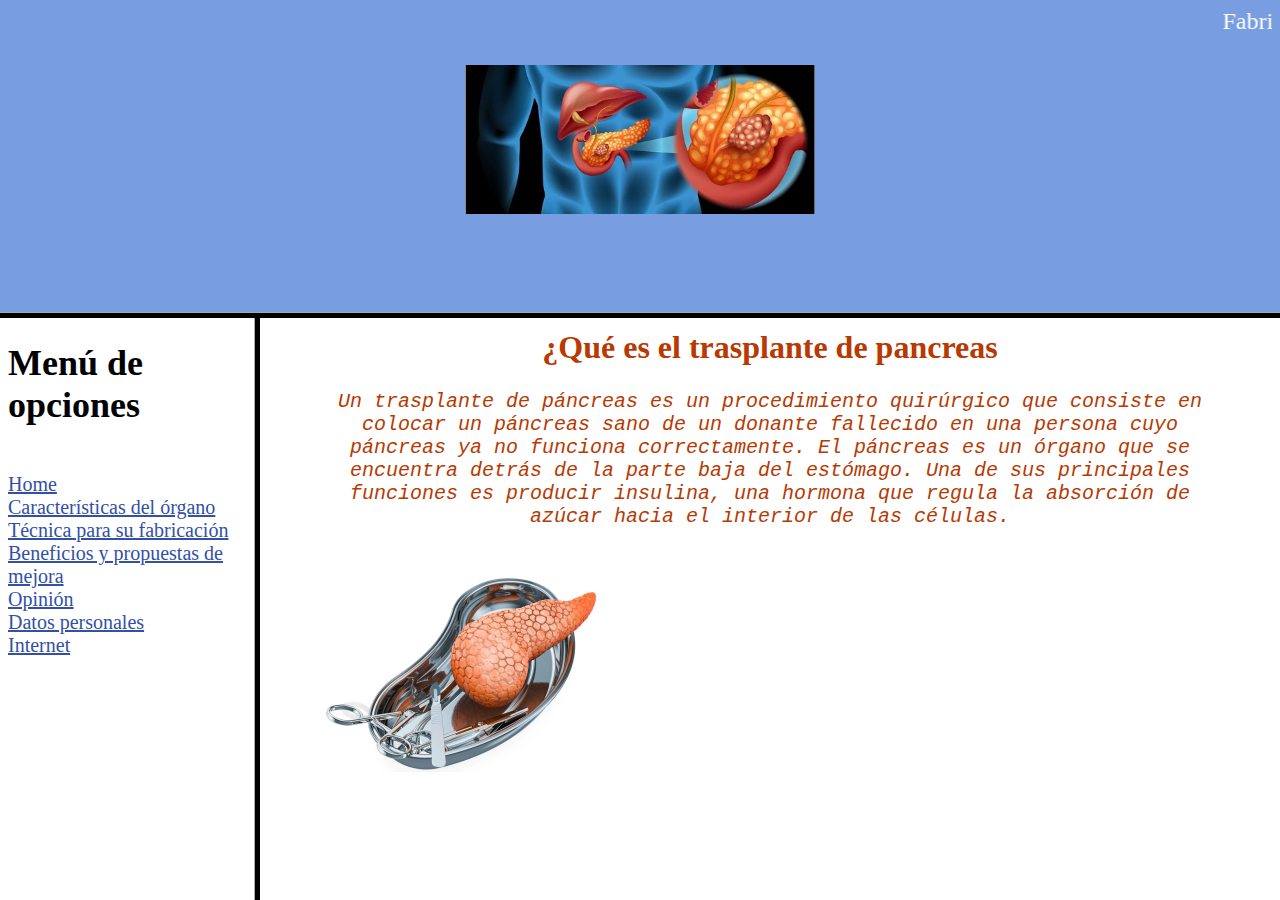
<file: index.html>
<!DOCTYPE html>
<html lang="en">
<head>
    <meta charset="UTF-8">
    <meta name="viewport" content="width=device-width, initial-scale=1.0">
    <title>Fabricación de órganos para trasplante</title>
</head>

<frameset rows="35%,*" frameborder="yes" bordercolor="black" marginwidth="10%" marginheight="10%" scrolling="no">
<frame src="superior.html" name="sup"></frame>
<frameset cols="20%,*" frameborder="yes" bordercolor="black" marginwidth="10%" marginheight="30%" scrolling="no">
    <frame src="izquierda.html" name="izq"></frame>
    <frame src="derecha.html" name="der"></frame>
  </frameset>>
</frameset>

</html>
</file>
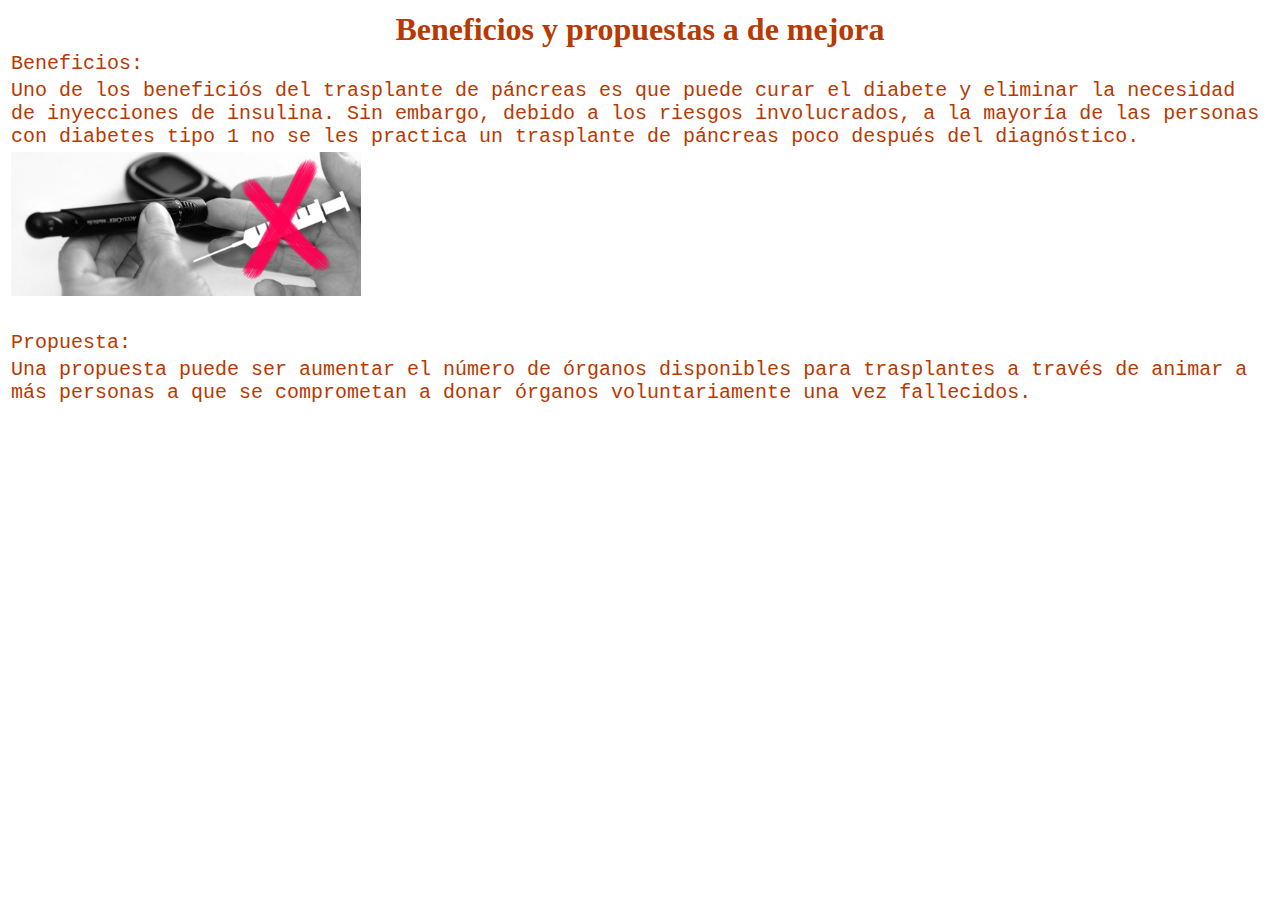
<file: beneficios y propuestas.html>
<!DOCTYPE html>
<html lang="en">
<head>
    <meta charset="UTF-8">
    <meta name="viewport" content="width=device-width, initial-scale=1.0">
    <title>Fabricación de órganos para trasplante</title>
    <link rel="stylesheet" href="estilos.css">
</head>
<body>
    <table>
        <tr>
            <td colspan="2" align="center"><font face="Agency FB" size="6"><b>Beneficios y propuestas a de mejora
        </tr>
        <tr>
            <td align="left">Beneficios:</td>
        </tr>
        <tr>
            <td> Uno de los beneficiós del trasplante de páncreas es que puede curar el diabete y eliminar la necesidad de inyecciones de insulina. Sin embargo, debido a los riesgos involucrados, a la mayoría de las personas con diabetes tipo 1 no se les practica un trasplante de páncreas poco después del diagnóstico.</td>
        </tr>
        <tr>
            <td><img src="20181101_Un-nuevo-tratamiento-eliminaría-la-necesidad-de-inyecciones-de-insulina-en-los-diabéticos.jpg" width="350">
        </td></tr>
    </table>
    <br>
    <table>
        <tr>
            <td align="left">Propuesta:</td>
        </tr>
        <tr>
            <td> Una propuesta puede ser aumentar el número de órganos disponibles para trasplantes a través de animar a más personas a que se comprometan a donar órganos voluntariamente una vez fallecidos. </td>
    </table>
</body>
</html>
</file>
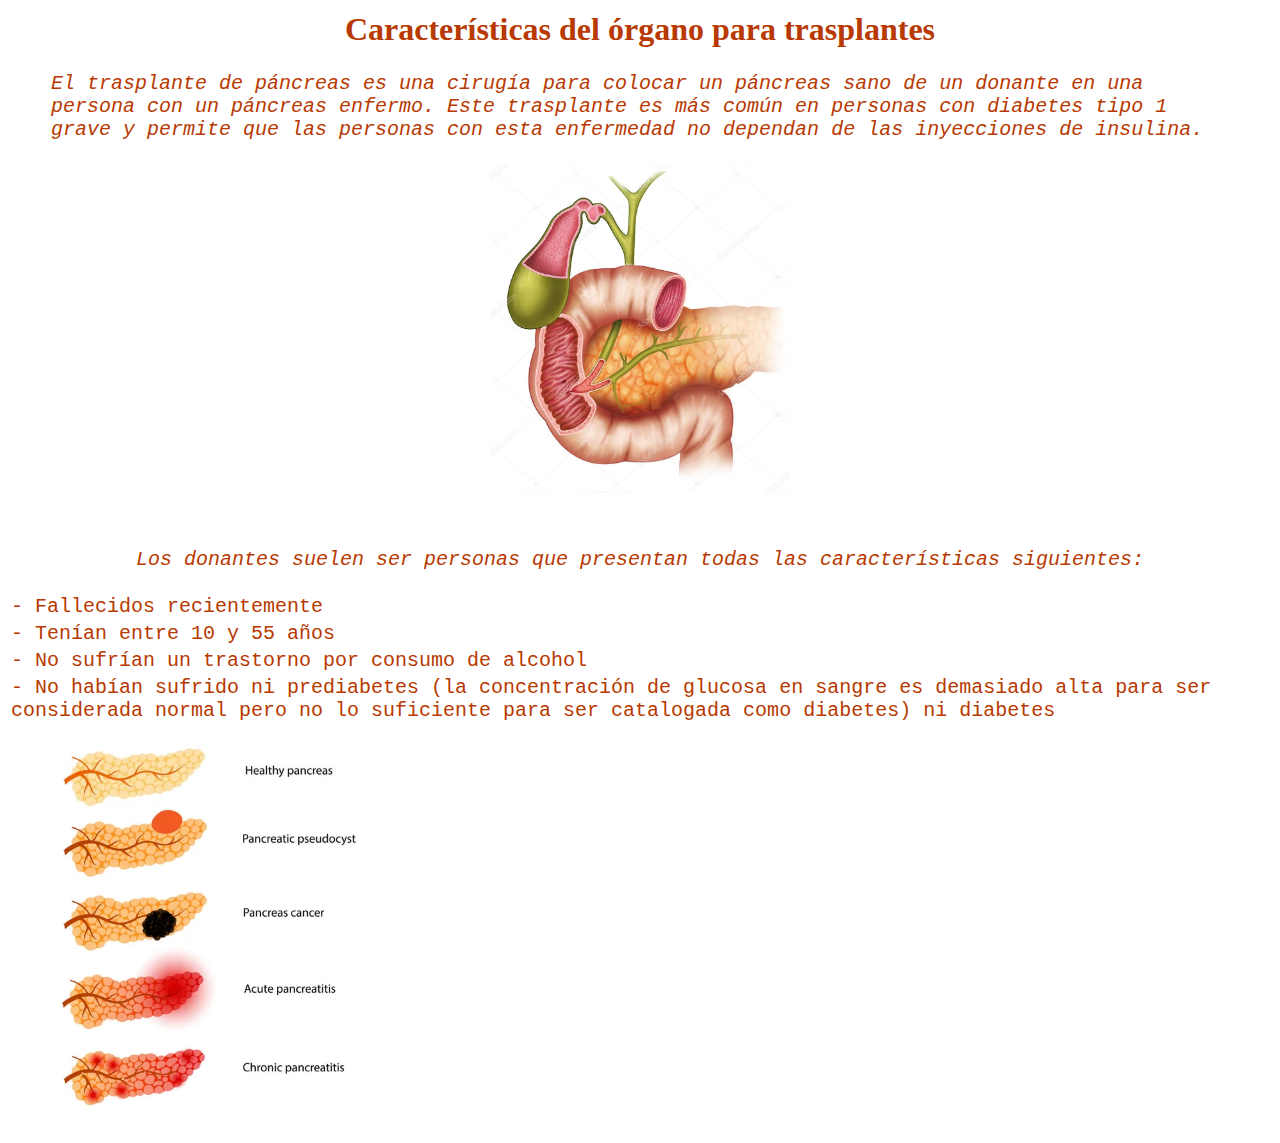
<file: características.html>
<!DOCTYPE html>
<head>
    <meta charset="UTF-8">
    <meta name="viewport" content="width=device-width, initial-scale=1.0">
    <title>Fabricación de órganos para trasplante</title>
    <link rel="stylesheet" href="estilos.css">
</head>
<body>
    <table>
        <tr>
            <td colspan="2" align="center"><font face="Agency FB" size="6"><b>Características del órgano para trasplantes </b></font></td>
        </tr>
        <tr>
            <td align="left"><i><blockquote>El trasplante de páncreas es una cirugía para colocar un páncreas sano de un donante en una persona con un páncreas enfermo. Este trasplante es más común en personas con diabetes tipo 1 grave y permite que las personas con esta enfermedad no dependan de las inyecciones de insulina.</blockquote></i></td>
        </tr>
        <tr>
            <td align="center"><img src="depositphotos_18976857-stock-photo-duodenum-pancreas.jpg.crdownload" width="300"></td>
        </tr>
    </table>
    <br>
    <table>
        <tr>
            <td align="center"><i><blockquote>Los donantes suelen ser personas que presentan todas las características siguientes:
                </blockquote></i></td>
        </tr>
        <tr>
            <td align="left">- Fallecidos recientemente</td>
        </tr>
        <tr>
            <td align="left">- Tenían entre 10 y 55 años</td>
        </tr>
    
        <tr>
            <td align="left">- No sufrían un trastorno por consumo de alcohol</td>
        </tr>
        <tr>
            <td align="left">- No habían sufrido ni prediabetes (la concentración de glucosa en sangre es demasiado alta para ser considerada normal pero no lo suficiente para ser catalogada como diabetes) ni diabetes</td>
        </tr>
   
        <tr>
            <td><img src="depositphotos_478153000-stock-illustration-pancreas-disease-and-cancer.jpg" width="400"></td>
        </tr>

    </table>
        
</body>
</html>
</file>
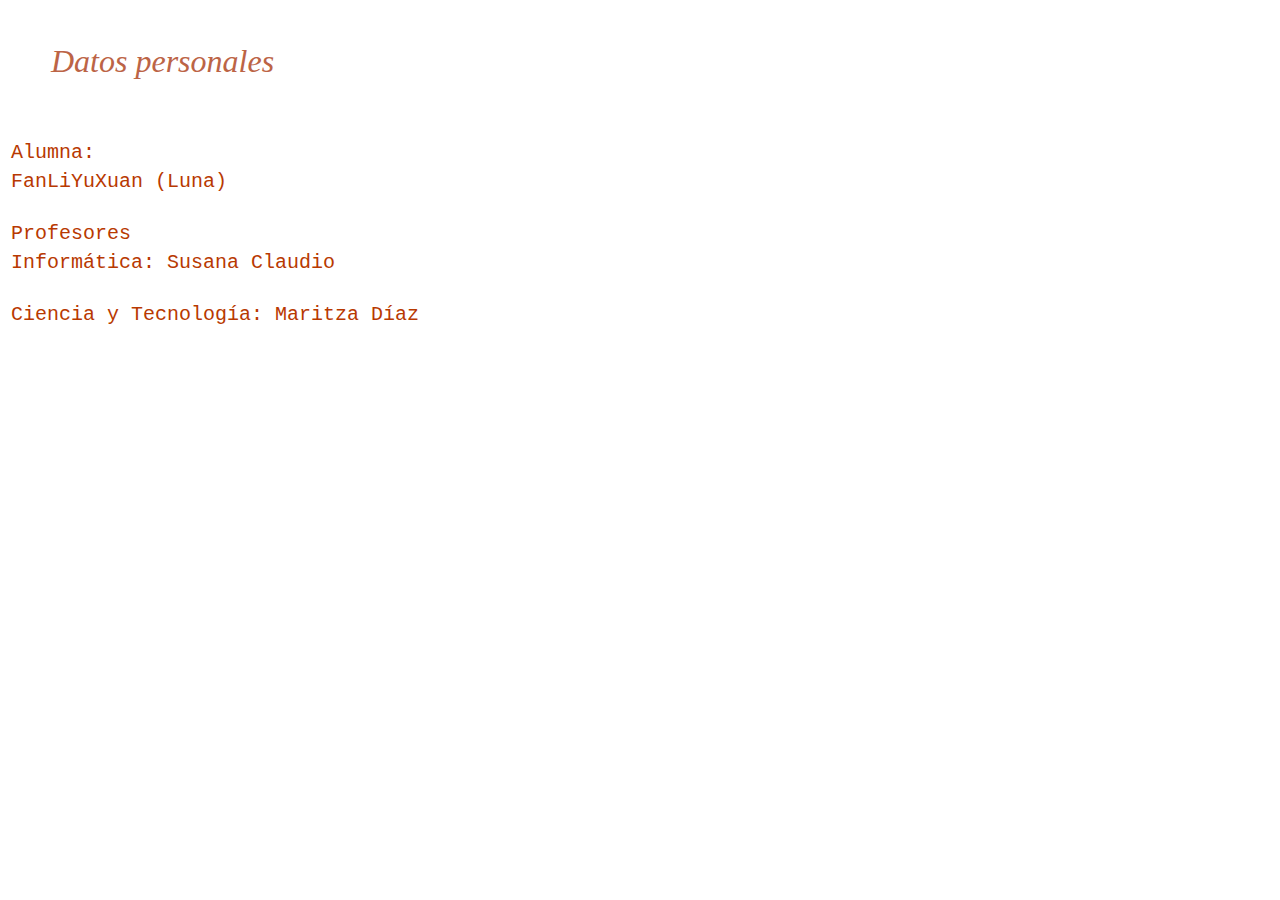
<file: datos.html>
<!DOCTYPE html>
<html lang="en">
<head>
    <meta charset="UTF-8">
    <meta name="viewport" content="width=device-width, initial-scale=1.0">
    <title>Fabricación de órganos para trasplante</title>
    <link rel="stylesheet" href="estilos.css">
</head>
<body>
  <table>
    <tr>
        <td align="center"><font face="Agency FB" size="6"color="#BC6446" ><i><blockquote>Datos personales</blockquote></i></td></font>
    </tr>
</table>
<br>
<table>
   <tr>
    <td align="right">Alumna:</td>
   </tr>
</table>
<table>
    <tr>
        <td align="right">FanLiYuXuan (Luna)</td>
    </tr>
</table>

</table>
<br>
<table>
<tr>
<td align="right">Profesores</td>
</tr>
</table>
<table>
<tr>
    <td align="right">Informática: Susana Claudio</td>
</tr>
</table>
<br>
<table>
<tr>
    <td align="right">Ciencia y Tecnología: Maritza Díaz</td>
</tr>
</table>
</body>
</html>
</file>
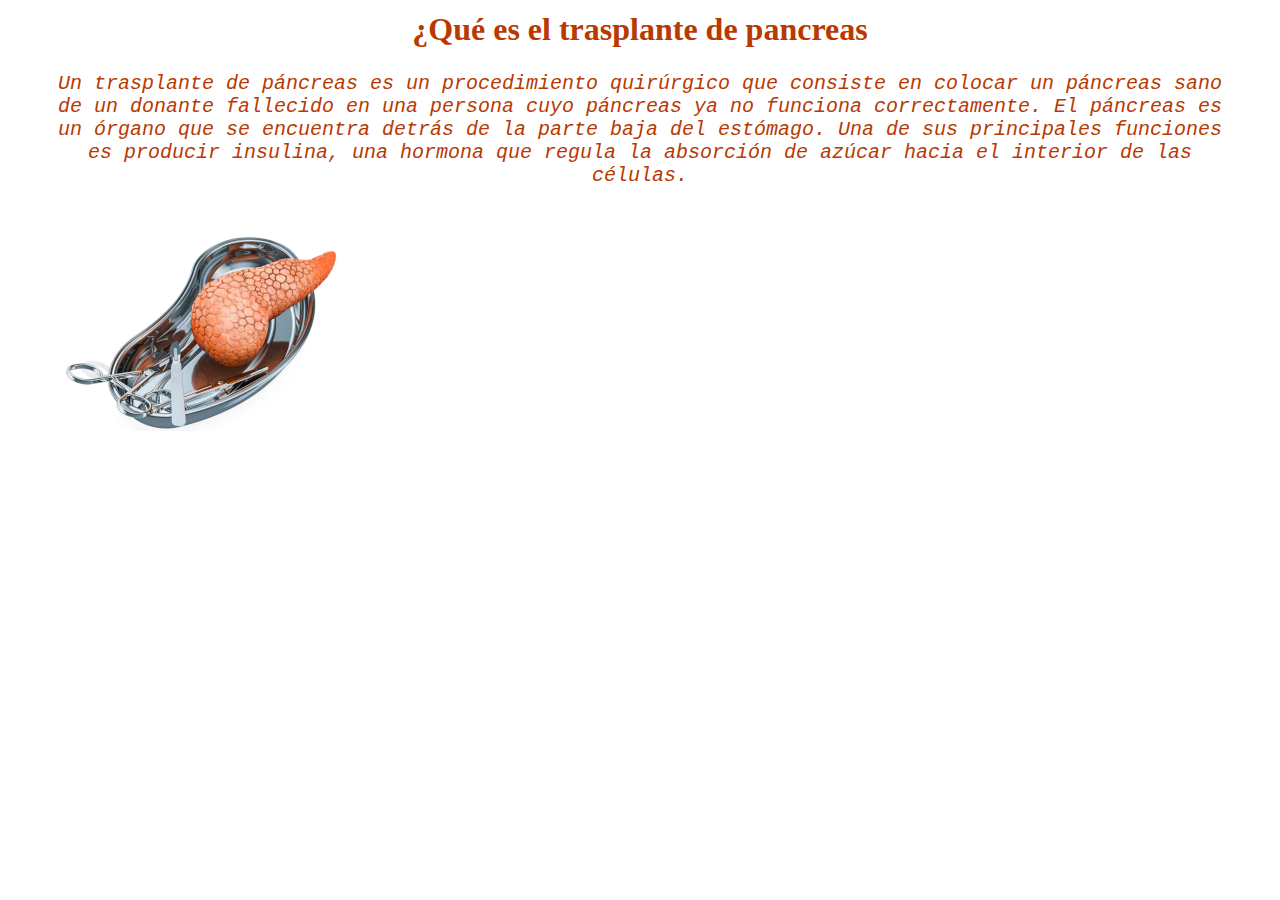
<file: derecha.html>
<!DOCTYPE html>
<html lang="en">
<head>
    <meta charset="UTF-8">
    <meta name="viewport" content="width=device-width, initial-scale=1.0">
    <title>Fabricación de órganos para trasplante</title>
    <link rel="stylesheet" href="estilos.css">
</head>
<body>
    <table>
        <tr>
            <td colspan="2" align="center"><font face="Agency FB" size="6"><b>¿Qué es el trasplante de pancreas</b></font></td>
        </tr>
        <tr>
            <td align="center"><i><blockquote>Un trasplante de páncreas es un procedimiento quirúrgico que consiste en colocar un páncreas sano de un donante fallecido en una persona cuyo páncreas ya no funciona correctamente.
                El páncreas es un órgano que se encuentra detrás de la parte baja del estómago. Una de sus principales funciones es producir insulina, una hormona que regula la absorción de azúcar hacia el interior de las células.
                </blockquote></i></td>
        </tr>
        <tr>
            <td align="left"><i><blockquote><img src="organo-pancreas-trasplante.webp" width="300"></blockquote></i></td>
        </tr>
    </table>
</body>
</html>
</file>
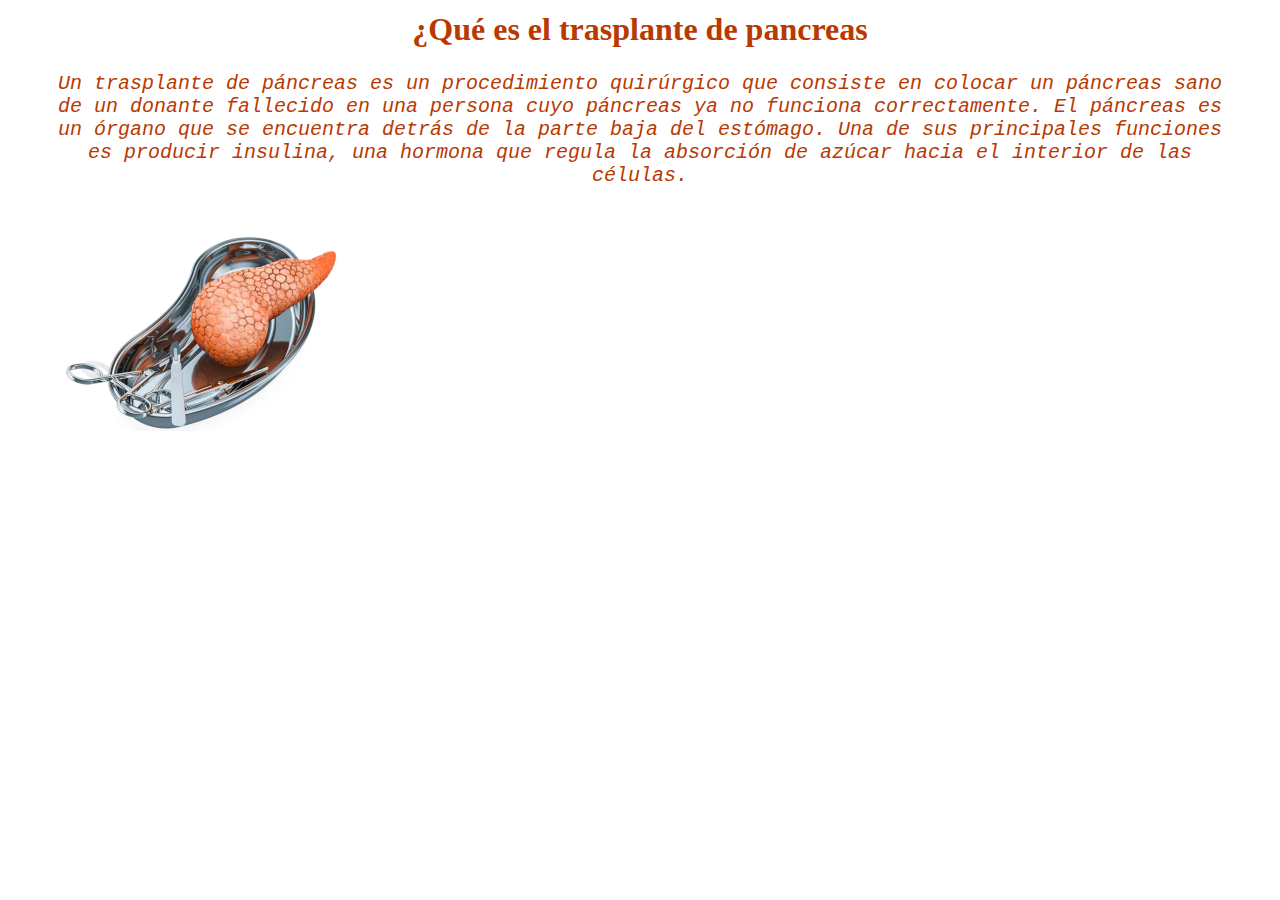
<file: home.html>
<!DOCTYPE html>
<html lang="en">
<head>
    <meta charset="UTF-8">
    <meta name="viewport" content="width=device-width, initial-scale=1.0">
    <title>Fabricación de órganos para trasplante</title>
    <link rel="stylesheet" href="estilos.css">
    
</head>
<body>
    <table>
        <tr>
            <td colspan="2" align="center"><font face="Agency FB" size="6"><b>¿Qué es el trasplante de pancreas</b></font></td>
        </tr>
        <tr>
            <td align="center"><i><blockquote>Un trasplante de páncreas es un procedimiento quirúrgico que consiste en colocar un páncreas sano de un donante fallecido en una persona cuyo páncreas ya no funciona correctamente.
                El páncreas es un órgano que se encuentra detrás de la parte baja del estómago. Una de sus principales funciones es producir insulina, una hormona que regula la absorción de azúcar hacia el interior de las células.
                </blockquote></i></td>
        </tr>
        <tr>
            <td align="left"><i><blockquote><img src="organo-pancreas-trasplante.webp" width="300"></blockquote></i></td>
        </tr>
    </table>
</body>
</html>
</file>
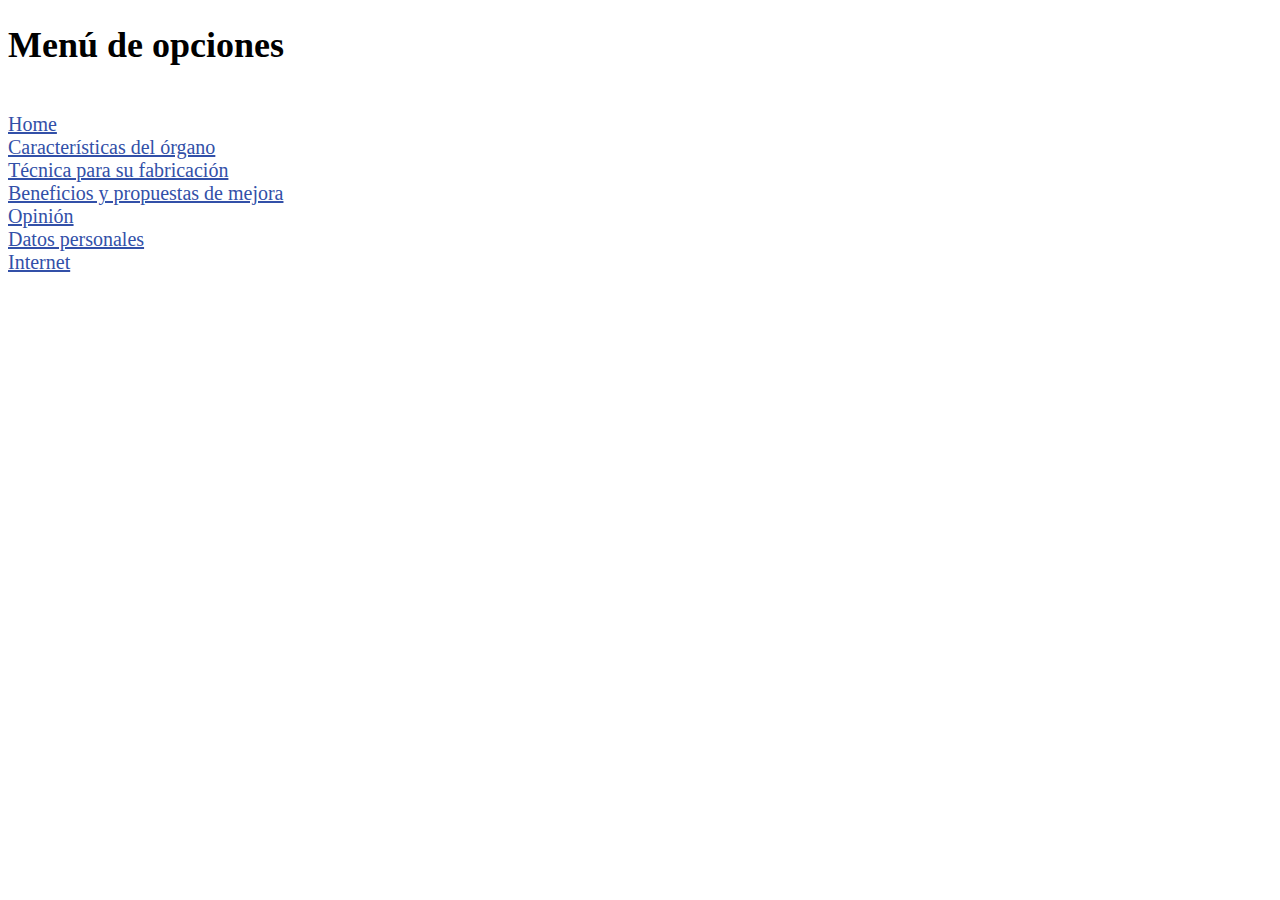
<file: izquierda.html>
<!DOCTYPE html>
<html lang="en">
<head>
    <meta charset="UTF-8">
    <meta name="viewport" content="width=device-width, initial-scale=1.0">
    <title>Fabricación de órganos para trasplante</title>
    <link rel="stylesheet" href="estilos.css">
</head>
<body bgcolor="white">
    <ul type="square"></ul>
    <font face="arial balck" size="4" color="black">
        <h1 align="left">Menú de opciones</h1>
        <br>
        <li><a href="home.html" target="der">Home</a></li>
        <li><a href="características.html" target="der">Características del órgano</a></li>
        <li><a href="técnica.html" target="der">Técnica para su fabricación</a></li>
        <li><a href="beneficios y propuestas.html" target="der">Beneficios y propuestas de mejora</a></li>
        <li><a href="opinion.html" target="der">Opinión</a></li>
        <li><a href="datos.html" target="der">Datos personales</a></li>
        <li><a href="https://www.juan23.edu.pe/" target="mainFrame">Internet</a></li>
    </font>
</body>
</html>
</file>
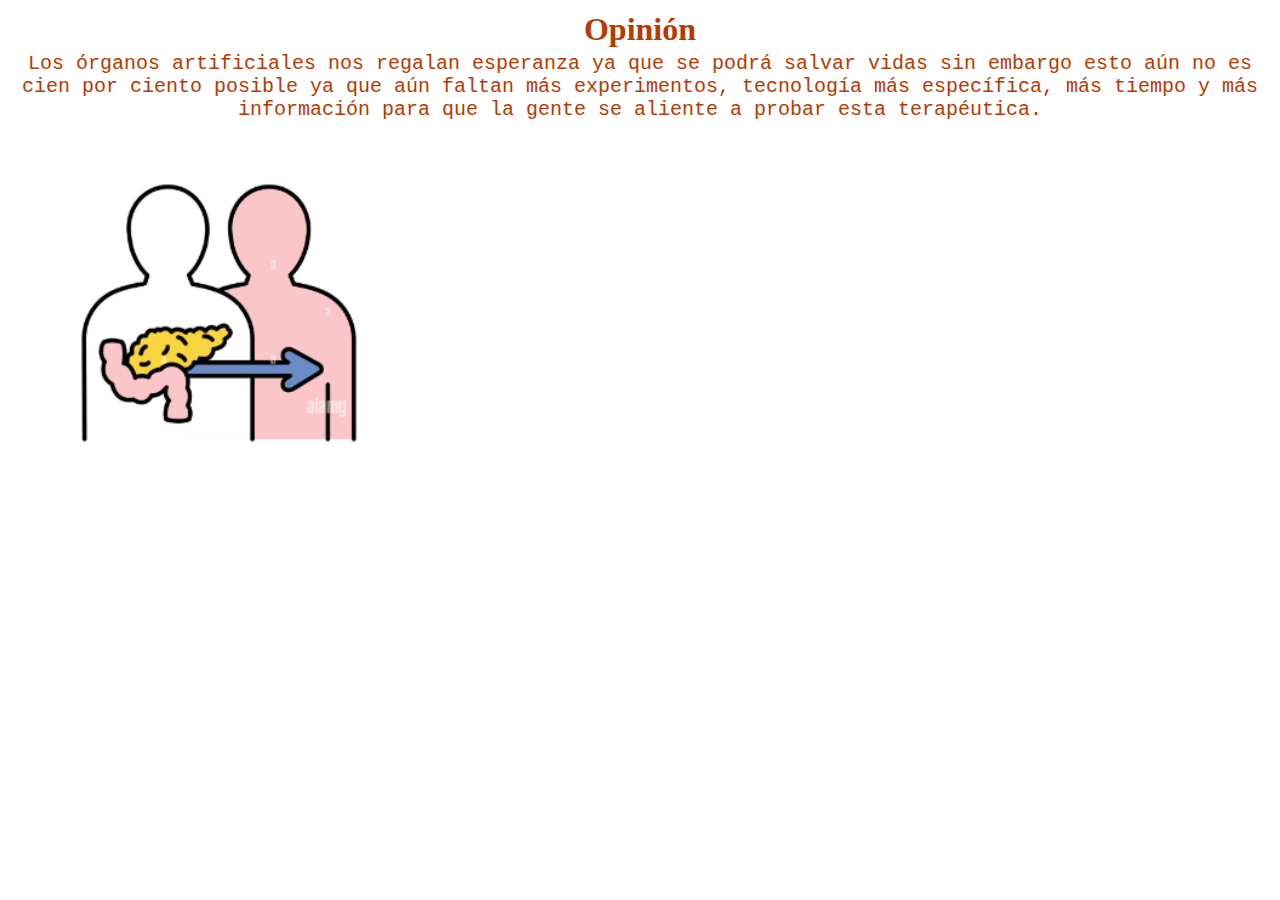
<file: opinion.html>
<!DOCTYPE html>
<html lang="en">
<head>
    <meta charset="UTF-8">
    <meta name="viewport" content="width=device-width, initial-scale=1.0">
    <title>Fabricación de órganos para trasplante</title>
    <link rel="stylesheet" href="estilos.css">
</head>
<body>
    <table>
        <tr>
            <td colspan="3" align="center"><font face="Agency FB" size="6"><b>Opinión</b></td>
        </tr>
        <tr>
            <td align="center">Los órganos artificiales nos regalan esperanza ya que se podrá salvar vidas sin embargo esto aún no es cien por ciento posible ya que aún faltan más experimentos, tecnología más específica, más tiempo y más información para que la gente se aliente a probar esta terapéutica. </td>
        </tr>
        <tr>
            <td><img src="捕获1.PNG" width="400"></td>
        </tr>
    </table>
</body>
</html>
</file>
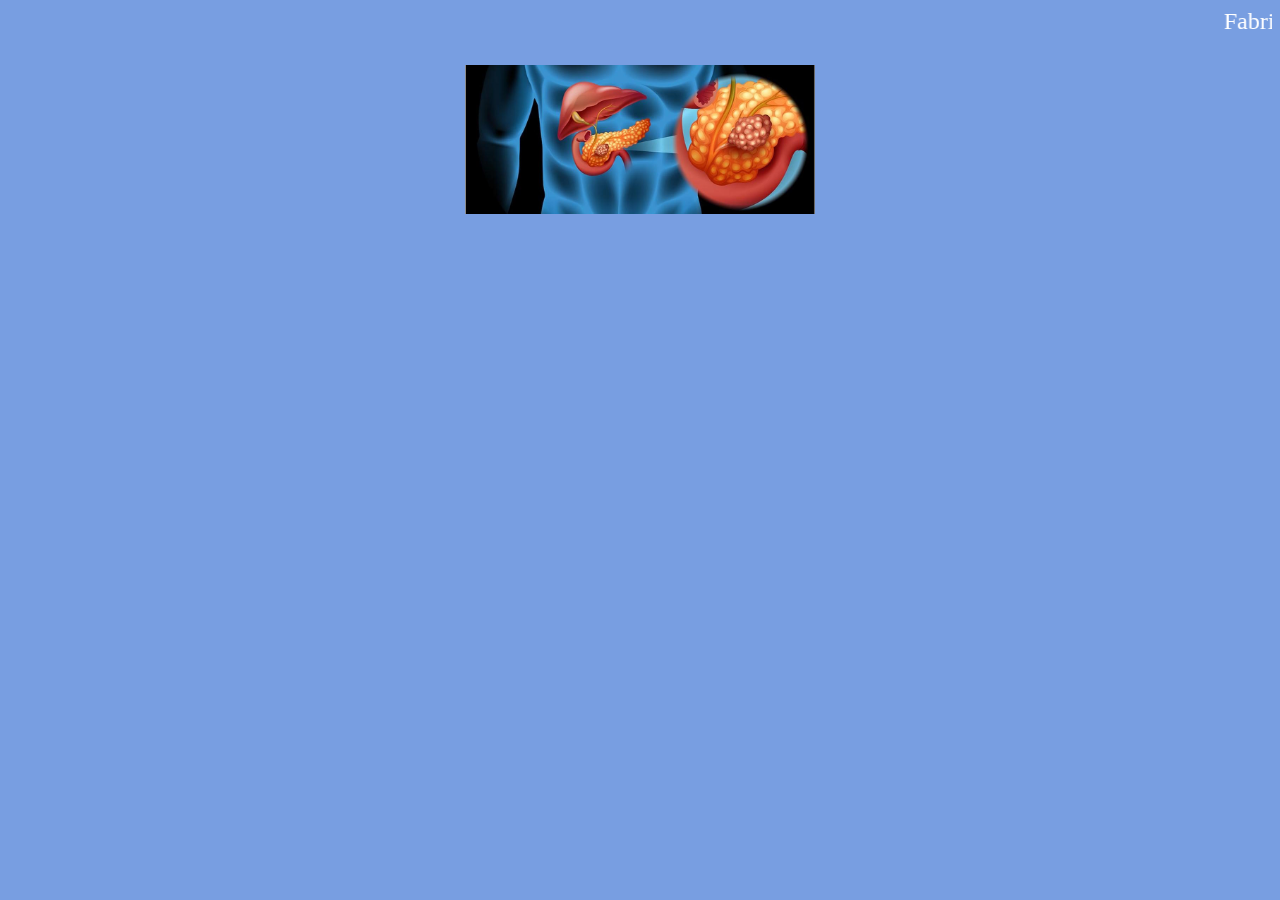
<file: superior.html>
<!DOCTYPE html>
<html lang="en">
<head>
    <meta charset="UTF-8">
    <meta name="viewport" content="width=device-width, initial-scale=1.0">
    <title>Fabricación de órganos para trasplante</title>
</head>
<body bgcolor="#789EE1">
        <font face="arial black" size="5" color="white">
            <marquee behavior="scrolling" direction="left">
                Fabricación de órganos para trasplante
            </marquee>
            <p align="center"><img src="cancer-pancreas.jpg" width="350"></p>
        </font>
</body>
</html>
</file>
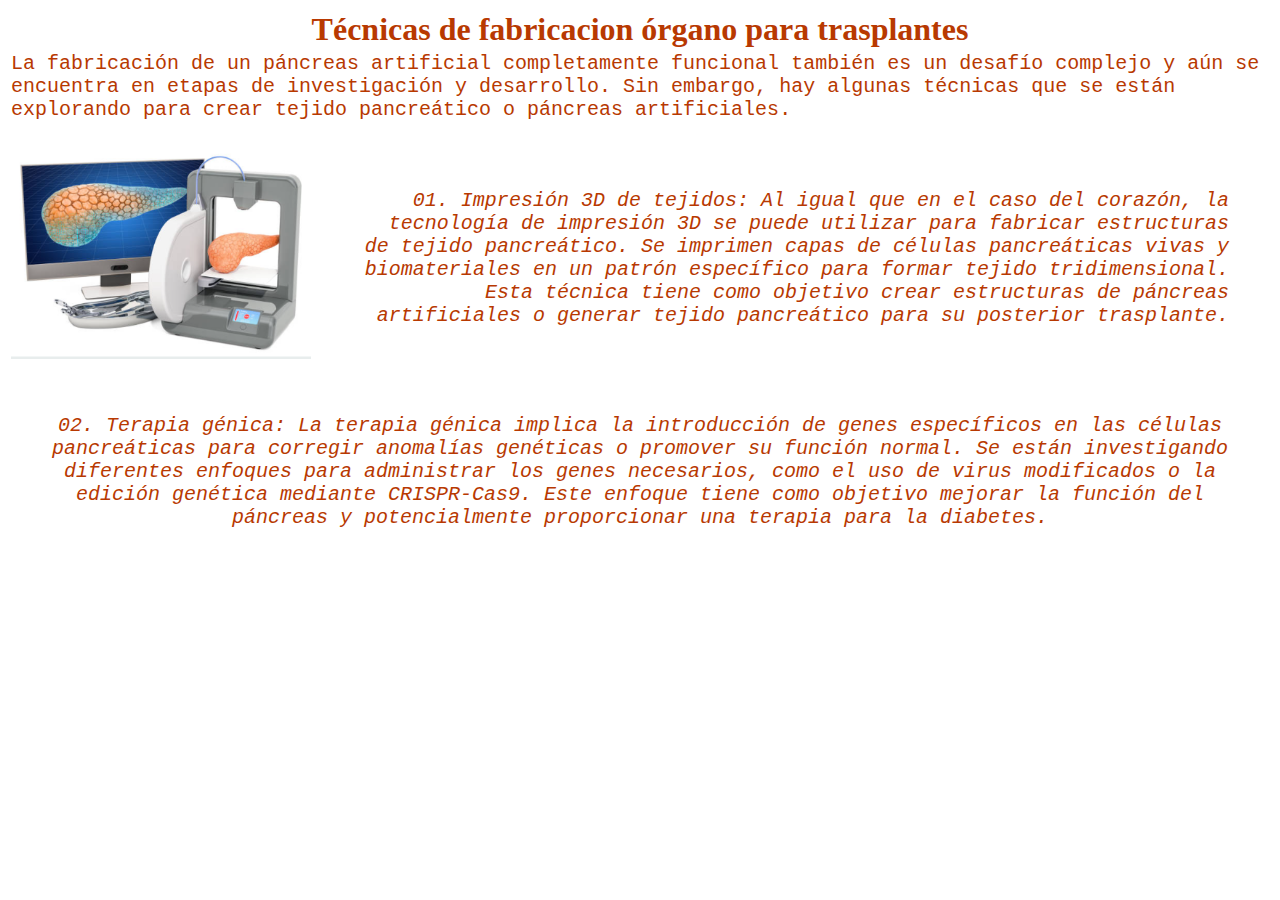
<file: técnica.html>
<!DOCTYPE html>
<html lang="en">
<head>
    <meta charset="UTF-8">
    <meta name="viewport" content="width=device-width, initial-scale=1.0">
    <title>Fabricación de órganos para trasplante</title>
    <link rel="stylesheet" href="estilos.css">
</head>
<body>
    <table>
        <tr>
            <td colspan="2" align="center"><font face="Agency FB" size="6"><b>Técnicas de fabricacion órgano para trasplantes </b></font></td>
        </tr>
        <tr>
            <td align="left">La fabricación de un páncreas artificial completamente funcional también es un desafío complejo y aún se encuentra en etapas de investigación y desarrollo. Sin embargo, hay algunas técnicas que se están explorando para crear tejido pancreático o páncreas artificiales. </td>
        </tr>
    </table>
    <br>
    <table>
        <tr>
            <td align="left"><img src="捕获.PNG" width="300"></td>
            <td align="right"><i><blockquote>01. Impresión 3D de tejidos: Al igual que en el caso del corazón, la tecnología de impresión 3D se puede utilizar para fabricar estructuras de tejido pancreático. Se imprimen capas de células pancreáticas vivas y biomateriales en un patrón específico para formar tejido tridimensional. Esta técnica tiene como objetivo crear estructuras de páncreas artificiales o generar tejido pancreático para su posterior trasplante.</blockquote></i></td>
    </table>
    <br>
    <table>
        <tr>
            <td align="center"><i><blockquote>02. Terapia génica: La terapia génica implica la introducción de genes específicos en las células pancreáticas para corregir anomalías genéticas o promover su función normal. Se están investigando diferentes enfoques para administrar los genes necesarios, como el uso de virus modificados o la edición genética mediante CRISPR-Cas9. Este enfoque tiene como objetivo mejorar la función del páncreas y potencialmente proporcionar una terapia para la diabetes.</blockquote></i></td>
        </tr>
        
    </table>
</body>
</html>
</file>
<file: estilos.css>
a{
    font-family: Georgia, 'Times New Roman', Times, serif;
    font-size: 20px;
    color:#3250a8 ;
}

body{
    font-family: 'Courier New', Courier, monospace;
    font-size: 20px;
    color: #b83901;
    background-color:#ffffff;
}
</file>
